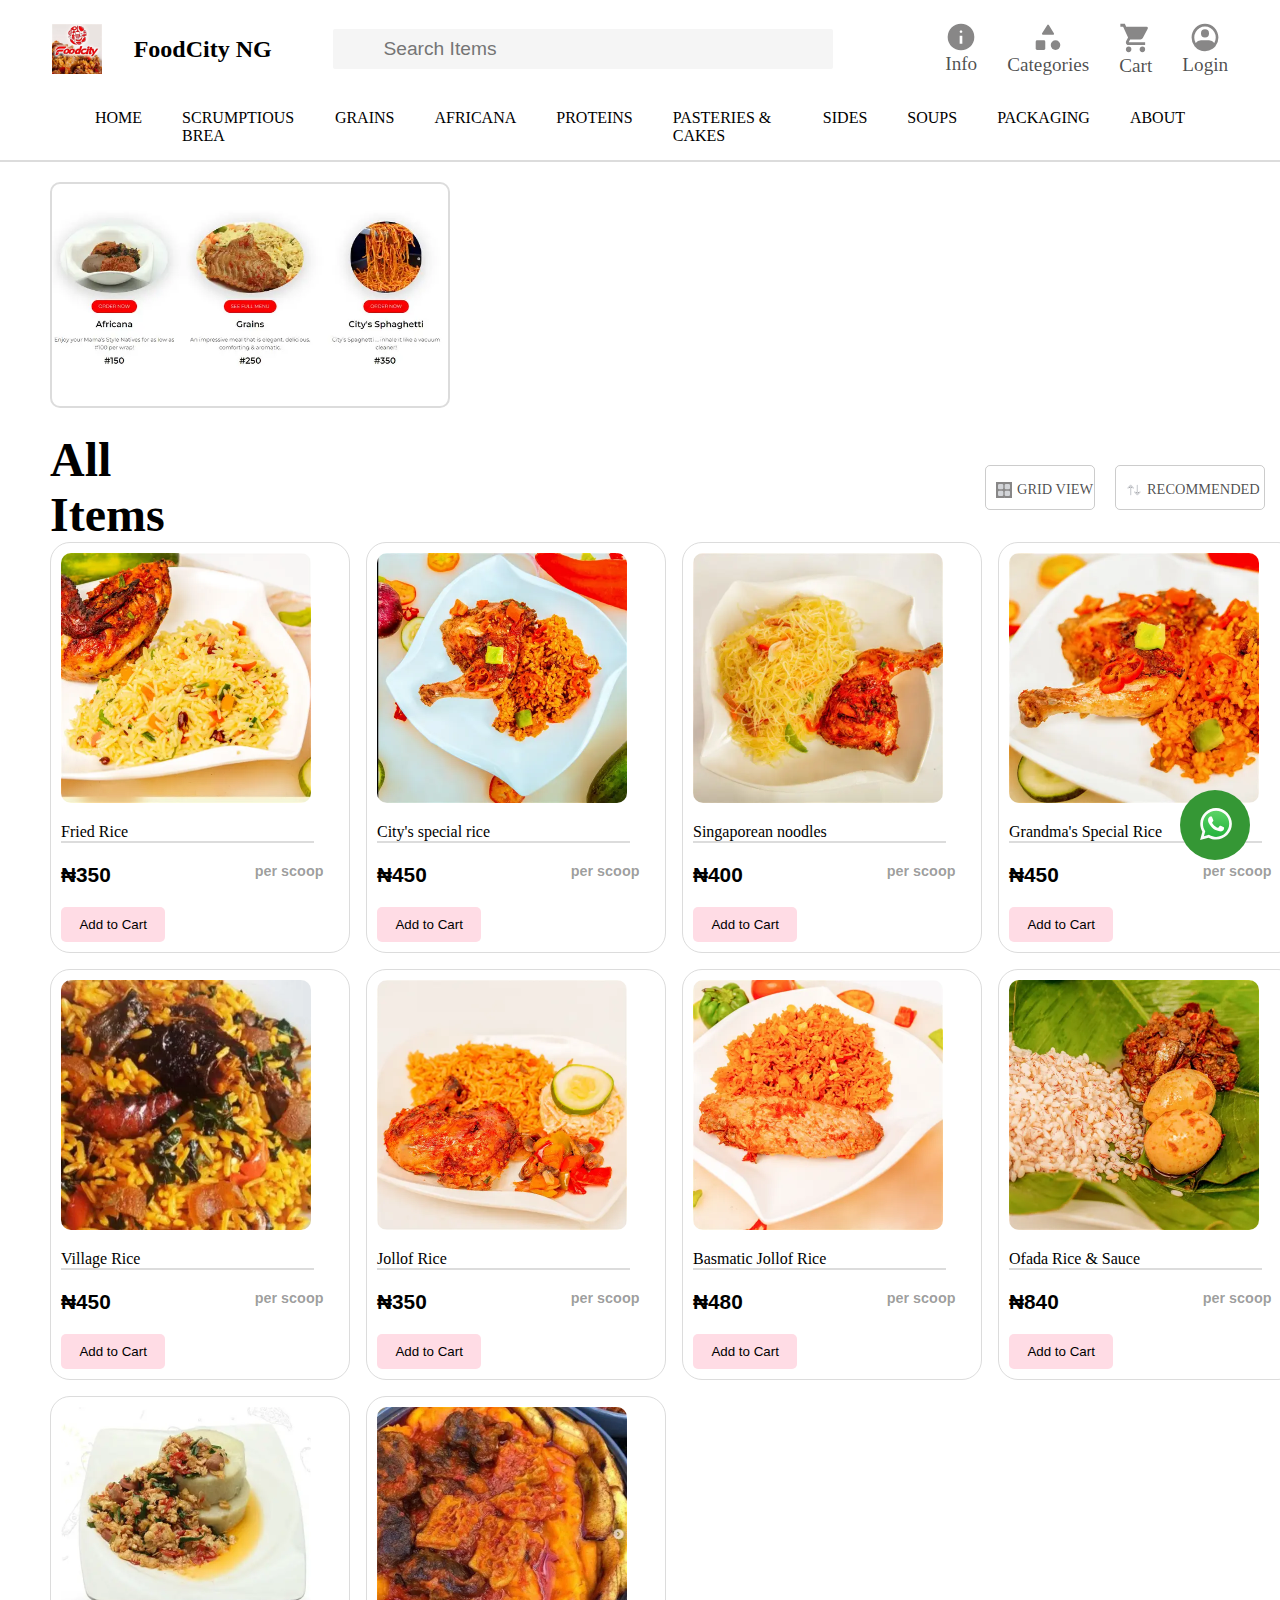
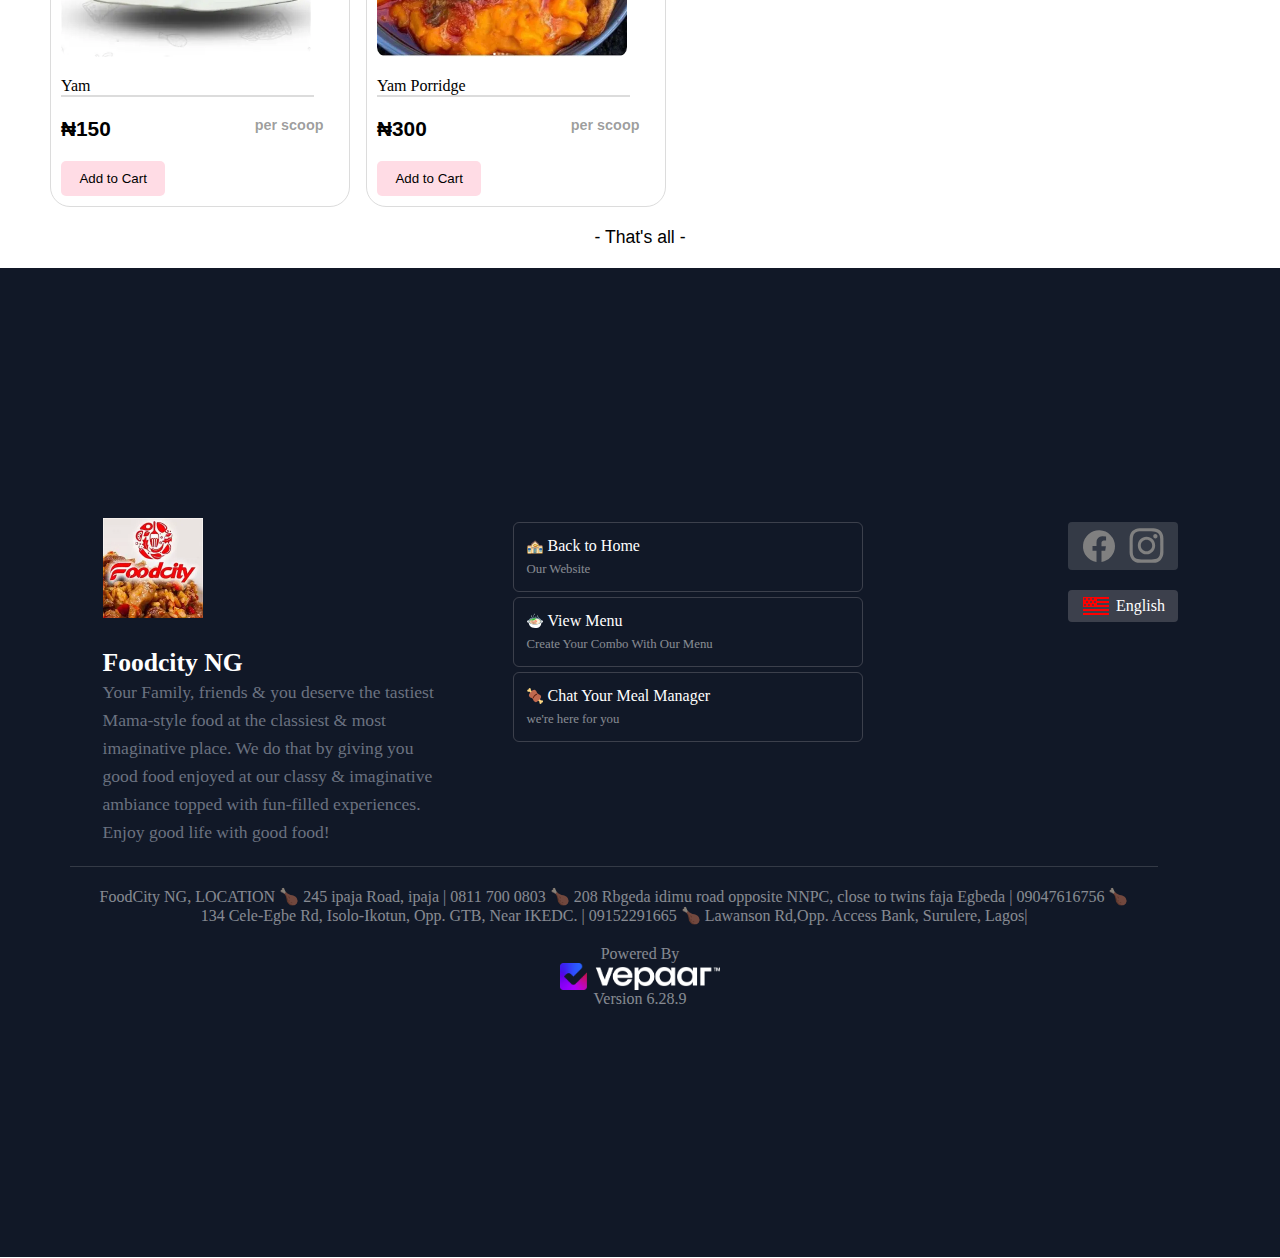
<file: Menu-Page/index.html>
<!DOCTYPE html>
<html lang="en">
<head>
    <meta charset="UTF-8">
    <meta name="viewport" content="width=device-width, initial-scale=1.0">
    <title> food city NG</title>
    <link rel="stylesheet" href="style.css">
</head>
<body>
    <!-- <input type="color"> -->
    <header class="head">
        <div class="first_head">
            <img src="ASSETS/foodcity logo2.webp" alt="" width="50px">
            <h1>FoodCity NG</h1>
            <input type="text" placeholder="Search Items">

            <ul>
                <li><img src="./icons/info-icon.svg" alt=""> Info</li>
                <li><img src="./icons/categories-icon.svg" alt=""> Categories</li>
                <li><img src="./icons/cart-icon.svg" alt="">Cart</li>
                <li> <img src="./icons/login-icon.svg" alt="">Login</li>
            </ul>
        </div>


    </header>

    <nav class="nav_list">
        <ul>
            <li><a href="../Main-Page/index.html">HOME</a></li>
            <li>SCRUMPTIOUS BREA</li>
            <li>GRAINS</li>
            <li>AFRICANA</li>
            <li>PROTEINS</li>
            <li>PASTERIES & CAKES</li>
            <li>SIDES</li>
            <li>SOUPS</li>
            <li>PACKAGING</li>
            <li>ABOUT</li>
        </ul>
    </nav>

    <section>
        <div class="sec_image">
            <img src="ASSETS/foodcity pge2 food.webp" >
        </div>

        <div class="sec_con">
            <div class="sec_con-head">
                <h1>All Items</h1>
                </div>
            <div class="sec_con-btn">
                <p style="width: 110px; height: 5vh;"><img src="./icons/grid-icon.svg" alt="">GRID VIEW</p>
                <p style="width: 150px; height: 5vh;"><img src="./icons/rec-icon.svg" alt="">RECOMMENDED</p>
            </div>
        </div>

        <div class="cards">
            <div class="card1">
                <img src="ASSETS/foodcard1.webp" width="250px" height="250px">
                <p>Fried Rice</p>
                <h3>₦350 <span>per scoop</span></h3>
                <button>Add to Cart</button>

            </div>
             <div class="card1">
                <img src="ASSETS/foodcard2.webp" width="250px" height="250px">
                <p>City's special rice</p>
                <h3>₦450 <span>per scoop</span></h3>
                <button>Add to Cart</button>

            </div>
             <div class="card1">
                <img src="ASSETS/foodcard3.webp" width="250px" height="250px">
                <p>Singaporean noodles</p>
                <h3>₦400 <span>per scoop</span></h3>
                <button>Add to Cart</button>

            </div>
             <div class="card1">
                <img src="ASSETS/foodcard4.webp" width="250px" height="250px">
                <p>Grandma's Special Rice</p>
                <h3>₦450 <span>per scoop</span></h3>
                <button>Add to Cart</button>

            </div>
            <div class="card1">
                <img src="ASSETS/foodcard5.webp" width="250px" height="250px">
                <p>Village Rice</p>
                <h3>₦450 <span>per scoop</span></h3>
                <button>Add to Cart</button>

            </div>
            <div class="card1">
                <img src="ASSETS/foodcard6.webp" width="250px" height="250px">
                <p>Jollof Rice</p>
                <h3>₦350 <span>per scoop</span></h3>
                <button>Add to Cart</button>

            </div>
            <div class="card1">
                <img src="ASSETS/foodcard7.webp" width="250px" height="250px">
                <p>Basmatic Jollof Rice</p>
                <h3>₦480 <span>per scoop</span></h3>
                <button>Add to Cart</button>

            </div>
            <div class="card1">
                <img src="ASSETS/foodcard8.webp" width="250px" height="250px">
                <p>Ofada Rice & Sauce</p>
                <h3>₦840 <span>per scoop</span></h3>
                <button>Add to Cart</button>

            </div>
            <div class="card1">
                <img src="ASSETS/foodcard9.webp" width="250px" height="250px">
                <p>Yam</p>
                <h3>₦150 <span>per scoop</span></h3>
                <button>Add to Cart</button>

            </div>
            <div class="card1">
                <img src="ASSETS/foodcard10.webp" width="250px" height="250px">
                <p>Yam Porridge</p>
                <h3>₦300 <span>per scoop</span></h3>
                <button>Add to Cart</button>

            </div>
            
            
        </div>

        <div class="last_div">
            - That's all -
        </div>
        
    </section>
    <footer>
        <div class="footer-con">
            <div class="footer-con-child">
                <div class="foot-one">
                    <img src="./ASSETS/foodcity logo2.webp" alt="" height="100px" width="100px">
                    <div class="foot-txt">
                        <h3>Foodcity NG</h3>
                        <p>
                          Your Family, friends & you deserve the tastiest Mama-style food at the classiest & most imaginative place. We do that by giving you good food enjoyed at our classy & imaginative ambiance topped with fun-filled experiences. Enjoy good life with good food!
                        </p>
                    </div>
                   
                </div>
                <div class="foot-two">
                    <div class="foot-two-child">
                        <span class="footer-span">
                            <img src="./icons/home-icon.svg" alt="">
                            <h5>Back to Home</h5>
                        </span>
                        <p>Our Website</p>
                    </div>
                    <div class="foot-two-child">
                        <span class="footer-span">
                            <img src="./icons/food-icon.svg" alt="">
                            <h5>View Menu</h5>
                        </span>
                        <p>Create Your Combo With Our Menu</p>
                    </div>
                    <div class="foot-two-child">
                        <span class="footer-span">
                            <img src="./icons/turkey-icon.svg" alt="">
                            <h5>Chat Your Meal Manager</h5>
                        </span>
                        <p>
                            we're here for you
                        </p>
                    </div>
                </div>
            </div>
           
            <div class="foot-three">
                <div class="footer-soc">
                    <img src="./icons/facebook-icon.svg" alt="">
                    <img src="./icons/IG-icon.svg" alt="">
                </div>
                <div class="footer-flag">
                    <span class="flag-con">
                        <img src="./icons/flag-icon.svg" alt="">
                        <p>English</p>
                    </span>
                </div>
            </div>
        </div>
        <div class="bottom-con">
            <p>FoodCity NG, LOCATION 🍗 245 ipaja Road, ipaja | 0811 700 0803 🍗 208 Rbgeda idimu road opposite NNPC, close to twins faja Egbeda | 09047616756 🍗 134 Cele-Egbe Rd, Isolo-Ikotun, Opp. GTB, Near IKEDC. | 09152291665 🍗 Lawanson Rd,Opp. Access Bank, Surulere, Lagos| 
            </p>
        </div>
        <div class="footer-logo">
            <p>Powered By</p>
            <img src="./ASSETS/footer2logo.webp" alt="">
            <p>Version 6.28.9</p>
        </div>
        
    </footer>

<div class="whatsapp-con">
    <img src="./icons/whatsapp.svg" alt="" class="whatsapp">
</div>
   

   
</body>
</html>
</file>
<file: Menu-Page/style.css>
*{
    padding: 0;
    margin: 0;
    box-sizing: border-box;
}
body {
    position: relative;
}

header{
    display: flex;
    align-items: center;
    justify-content: center;
    width: 100%;
    background-color: white;
    /* position: fixed; */
    height: 11vh;
    border-bottom: 1px solid gainsboro;
}

ul li{
    display: flex;
    flex-direction: column;

}
/* ul li img:hover{
    color: red;
    transition: all 1s ease-in-out;
} */

.first_head{
    display: flex;
    align-items: center;
    justify-content: space-evenly;
    padding-left: 40px;
    padding-right: 40px;
    position: fixed;
    width: 100%;
    height: 11vh;
    background-color: white;
    z-index: 100;
    /* gap: 30px; */
    /* border-bottom: 2px solid gainsboro; */
}

/* .img_head{
    display: flex;
    align-items: center;
    gap: 7px;
} */

.first_head input{
    display: flex;
    padding: 20px 50px;
    width: 500px;
    height: 2vh;
    gap: 50px;
    background-color: whitesmoke;
    border: none;
    border-color: orangered;
    outline-color: rgba(253, 184, 141, 0.7);
    color: rgba(139, 80, 80, 0.3);
    border-radius: 2px;
    font-size: 1.2rem;
    
}

.first_head h1 {
    padding-left: 20px;
    padding-right: 50px;
    font-size: 1.5rem;
    /* font-family: mv boli; */
}

.first_head ul {
    display: flex;
    gap: 30px;
    padding-left: 100px;
    color: rgba(0, 0, 0, 0.7);
    font-size: 1.2rem;
    cursor: pointer;
    justify-content: space-between;
}

.first_head ul li{
    list-style: none;
    transition: all 1s ease-in;
}

.first_head ul li:hover{
    color: red;
}
li a {
    text-decoration: none;
    list-style: none;
    color: black;
}

nav{
    display: flex;
    height: 7vh;
    border-bottom: 2px solid gainsboro;
    position: relative;
}

.nav_list ul {
    display: flex;
    gap: 40px;
    margin: 10px 95px;
}

.nav_list ul li{
    font-size: 1rem;
    /* padding: 20px 70px; */
    list-style: none;
    transition: all 0.6s ease-in;
}
.nav_list ul li:hover{
    cursor: pointer;
    color: crimson;
}

section{
    display: flex;
    flex-direction: column;
}

.sec_image img{
    margin: 20px 50px;
    border: 2px gainsboro solid;
    cursor: pointer;
    width: 400px;
    border-radius: 10px;
}

.sec_con{
    /* border: 2px solid red; */
    display: flex;
    gap: 50rem;
    /* justify-content: space-around; */
}

.sec_con-head > h1{
    font-size: 3rem;
    padding-left: 50px;
}
.sec_con-btn{
    display: flex;
    align-items: center;
    justify-content: space-around;
    gap: 20px;
    padding: 10px 10px;
    /* width: 20%; */
    margin: 15px 5px;
}

.sec_con-btn p{
    display: flex;
    align-items: center;
    flex-direction: row;
    gap: 5px;
    font-size: 0.9rem;
    /* width: 20%; */
    cursor: pointer;
    color: rgba(0, 0, 0, 0.7);
    padding-left: 10px;
    padding-top: 5px;
    border-radius: 5px;
    border: 1px rgba(0, 0, 0, 0.2) solid;

    transition: all 1s ease-in-out;
}

.sec_con-btn p:hover{
    color: red;
}

.cards{
    display: grid;
    grid-template-columns: 1fr 1fr 1fr 1fr;
    gap: 1rem;

    margin-left: 50px;
}

.card1{
    display: flex;
    align-items: start;
    justify-content: space-between;
    flex-direction: column;
    width: 300px;
    border: 1px solid gainsboro;
    border-radius: 20px;
    /* margin-left: 50px; */
    cursor: pointer;
    transition: all 0.5s ease-in-out;
}

.card1:hover{
    border: 5px solid pink;
}

.card1 img{
    margin: 10px 10px;
    border-radius: 10px;
    
}

.card1 p{
    width: 85%;
    color: black;
    margin: 10px 10px;
    border-bottom: 2px solid gainsboro;
}

.card1 h3{
    padding: 10px 10px;
    display: flex;
    gap: 9rem;
    font-size: 1.3rem;
    font-family: sans-serif;
}

.card1 h3 span{
    color: rgba(0, 0, 0, 0.4);
    font-size: 0.9rem;
}




.card1 button{
    border: none;
    cursor: pointer;
    width: 35%;
    height: 35px;
    margin: 10px 10px;
    border-radius: 5px;
    background-color: rgb(255, 220, 229);
}

.card1 button:hover{
    background-color: pink;
}



.last_div{
    display: flex;
    align-items: center;
    justify-content: center;
    padding: 20px 20px;
    font-size: 1.1rem;
    font-family: sans-serif;
    font-weight: lighter;
}
footer {
    display: flex;
    flex-direction: column;
    /* align-items: center; */
    justify-content: center;
    border-bottom: 1px solid white;
    background-color: rgb(17, 24, 39);
    height: 110vh;
}
.footer-con {
    display: flex;
    align-items: center;
    justify-content: space-around;
    color: white;
    /* border-bottom: 9px solid white; */
}
.foot-one {
    display: flex;
    flex-direction: column;
    gap: 30px;
}
.foot-two {
    display: flex;
    align-items: center;
    justify-content: center;
    flex-direction: column;
    gap: 5px;
    padding-bottom: 100px;
}
.footer-span {
    display: flex;
    align-items: center;
    gap: 5px;
}
.foot-two-child {
    display: flex;
    /* align-items: center; */
    justify-content: center;
    padding-left: 13px;
    flex-direction: column;
    gap: 7px;
    width: 350px;
    height: 70px;
    border-radius: 6px;
    border: 1px solid rgba(237, 223, 223, 0.2);
    transition: all 0.4s ease-in-out;
    cursor: pointer;
}
.foot-two-child:hover {
    background-color:rgba(255, 254, 254, 0.5) ;
}
.foot-txt > h3 {
    font-size: 1.6rem;
    font-weight: 600;
}
.foot-txt > p {
    width: 350px;
    font-size: 1.1rem;
    font-weight: 400;
    color: rgb(107,114,128);
    line-height: 28px;
}
.footer-con-child {
    display: flex;
    align-items: center;
    justify-content: center;
    gap: 60px;

}
.footer-span > h5 {
    font-size: 1rem;
    font-weight: 400;

}
.foot-two-child > p {
    font-size: 0.8rem;
    font-weight: 300;
    color: rgba(255, 255, 255,0.5);
}
.foot-three {
    display: flex;
    flex-direction: column;
    gap: 20px;
    padding-bottom: 220px;
}
.footer-flag {
    display: flex;
    align-items: center;
    justify-content: center;
    width: 110px;
    border-radius: 4px;
    background-color: rgba(237, 223, 223, 0.2);
  
}
.footer-soc {
    display: flex;
    align-items: center;
    justify-content: center;
    width: 110px;
    border-radius: 4px;
    cursor: pointer;
    background-color:rgba(194, 194, 194, 0.2) ;
}
.flag-con {
    display: flex;
    align-items: center;
    justify-content: center;
    gap: 4px;
    cursor: pointer;
}
.bottom-con {
    border-top: 1px solid rgba(194, 194, 194, 0.2);
    width: 85%;
    border-top-width: 0.5px;
    padding: 20px;
    margin-left: 70px;
    margin-top: 20px;
    color: rgba(255, 255, 255,0.5);
    text-align: center;
    display: flex;
    align-items: center;
    justify-content: center;
}
.footer-logo {
    display: flex;
    flex-direction: column;
    align-items: center;
    justify-content: center;
    color:rgba(255, 255, 255,0.5) ;
}

.footer-logo > img {
    width: 160px;
}

.whatsapp-con {
    position: absolute;
    bottom: 40px;
    right: 30px;
    position: fixed;
    border-radius: 50%;
    background-color: rgb(53, 151, 53);
    width: 70px;
    height: 70px;
    display: flex;
    align-items: center;
    justify-content: center;
    cursor: pointer;
    transition: all 0.4s ease-in-out;
}
.whatsapp-con:hover {
    background-color: rgba(115, 115, 115, 0.7);
}
.whatsapp {
    /* background: color rgb( 70, 239, 70); */
    position: absolute;
    bottom: 60px;
    right: 48px;
    z-index: 100;
    position: fixed;
    
}
</file>
